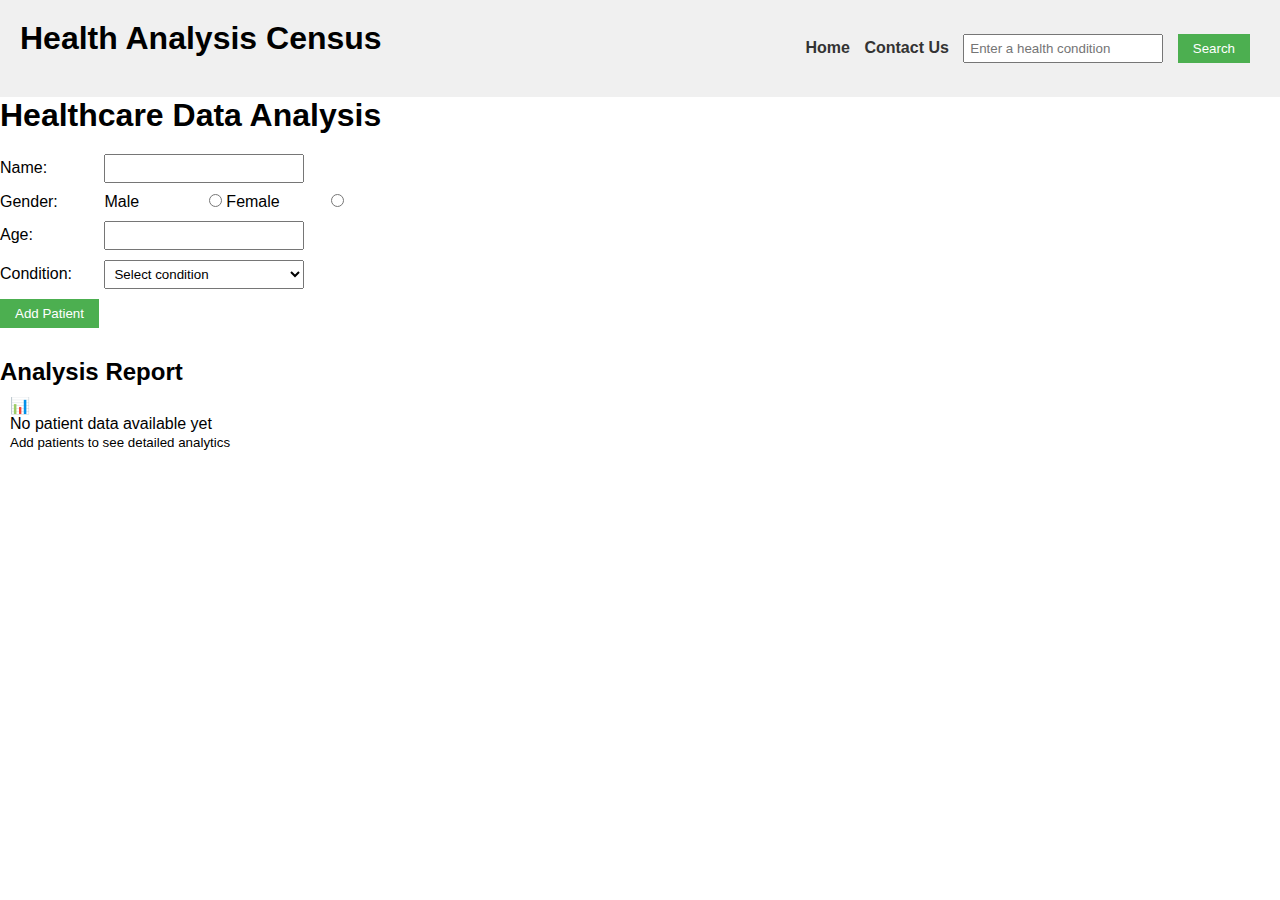
<file: index.html>
<!DOCTYPE html>
<html lang="en">
<head>
  <meta charset="UTF-8">
  <title>Health Analysis Data</title>
  <link rel="stylesheet" href="./health_analysis.css">
</head>
<body>
   <nav><h1>Health Analysis Census</h1>
<ul>
  <li><a href="./index.html" id="home">Home </a></li>
  <li><a href="./health_contact.html" id="contact">Contact Us </a></li>
  <li><input type="text" id="conditionInput" placeholder="Enter a health condition">  </li>
  <li><button id='btnSearch'>Search</button>
  </li>
</ul>
</nav>
<div class="container">
<div class="analysisForm">
<h1>Healthcare Data Analysis</h1>
<div>
<label for="name">Name:</label>
<input type="text" id="name">
</div>
<div>
<label>Gender:</label>
<label for="male">Male</label>
<input type="radio" name="gender" id="male" value="Male">
<label for="female">Female</label>
<input type="radio" name="gender" id="female" value="Female">
</div>
<div>
<label for="age">Age:</label>
<input type="number" id="age">
</div>
<div>
<label for="condition">Condition:</label>
<select id="condition">
  <option value="">Select condition</option>
  <option value="Diabetes">Diabetes</option>
  <option value="Thyroid">Thyroid</option>
  <option value="High Blood Pressure">High Blood Pressure</option>
</select>
</div>
<button id="addPatient">Add Patient</button>
<h2>Analysis Report</h2>
<div id="report"></div>
</div>
<div class="searchCondition">
    <div id="result"></div>
</div>
</div>
<script src="./health_analysis.js"></script>
</body>
</html>
</file>
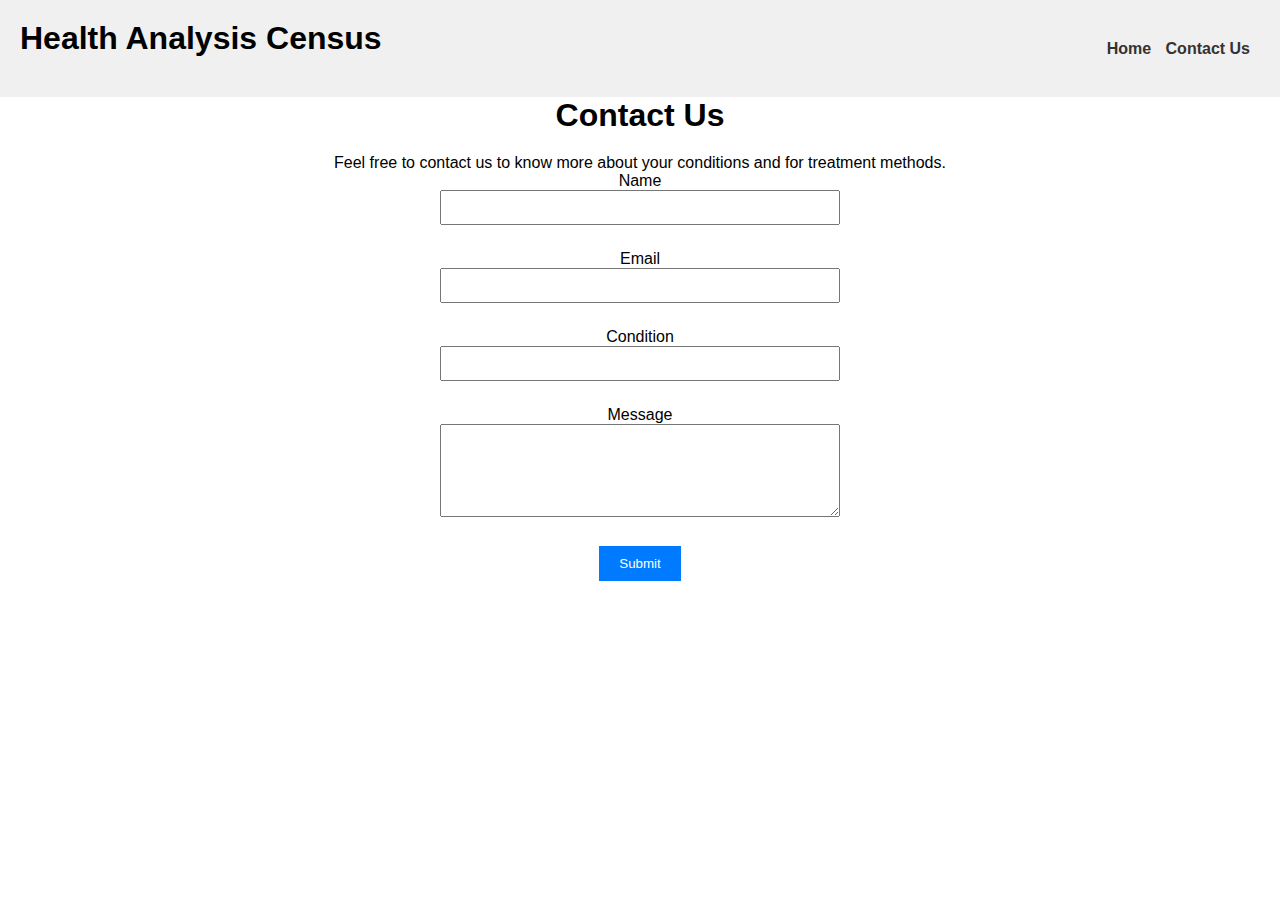
<file: health_contact.html>
<!DOCTYPE html>
<html lang="en">
<head>
  <meta charset="UTF-8">
  <title>Contact Us</title>
  <link rel="stylesheet" href="./health_analysis.css">
  <style>
    body{
        text-align: center;
    }
    /* Some basic styling for demonstration purposes */
    #contactForm {
      max-width: 400px;
      margin: 0 auto;
    }
    #contactForm input,
    #contactForm textarea {
      width: 100%;
      margin-bottom: 15px;
      padding: 8px;
    }
    #contactForm button {
      padding: 10px 20px;
      background-color: #007bff;
      color: white;
      border: none;
      cursor: pointer;
    }
    #contactForm button:hover {
      background-color: #0056b3;
    }
  </style>
</head>
<body>
  <nav><h1>Health Analysis Census</h1>
    <ul>
      <li><a href="./index.html" id="home">Home </a></li>
      <li><a href="./health_contact.html" id="contact">Contact Us </a></li>
      </li>

    </ul>
    </nav>
  <h1>Contact Us</h1>
  <p>Feel free to contact us to know more about your conditions and for treatment methods.</p>

  <form id="contactForm">
    <div>
      <label for="name">Name</label>
      <input type="text" id="name" name="name" required>
    </div>
    <div>
      <label for="email">Email</label>
      <input type="email" id="email" name="email" required>
    </div>
    <div>
      <label for="condition">Condition</label>
      <input type="text" id="condition" name="condition" required>
    </div>
    <div>
      <label for="message">Message</label>
      <textarea id="message" name="message" rows="5" required></textarea>
    </div>
    <button type="submit" onclick="thankyou()">Submit</button>
  </form>
  <script>
    function thankyou(){
        alert('Thank you for contacting us!')
    }
  </script>
</body>
</html>
</file>
<file: health_analysis.css>
/* Basic CSS for the navigation bar */

*{
    margin: 0;
    padding: 0;
    box-sizing: border-box;
}
nav {
    background-color: #f0f0f0;
    padding: 20px;
    display: flex;
    align-items: center;
    justify-content: space-between;
    
  }
  
  nav ul {
    list-style-type: none;
    /* padding: 0; */
  }
  
  nav ul li {
    display: inline;
    margin-right: 10px;
  }
  
  nav a {
    text-decoration: none;
    color: #333;
    font-weight: bold;
  }
  
  /* Basic CSS for the form elements */
  body {
    font-family: Arial, sans-serif;
    /* margin: 20px; */
  }
  
  h1 {
    margin-bottom: 20px;
  }
  
  div {
    margin-bottom: 10px;
  }
  
  label {
    display: inline-block;
    width: 100px;
  }
  
  input[type="text"],
  input[type="number"],
  select {
    width: 200px;
    padding: 5px;
  }
  
  button {
    padding: 7px 15px;
    background-color: #4CAF50;
    color: white;
    border: none;
    cursor: pointer;
  }
  
  button:hover {
    background-color: #45a049;
  }
  
  /* Basic CSS for the report section */
  h2 {
    margin-top: 30px;
  }
  
  #report,#result {
    padding: 10px;
    max-width: 400px;
    word-wrap: break-word;
  }
#result{
  height: 400px;
  width: 500px;
  display: flex;
  align-items: center;
  justify-content: space-around;
  flex-direction: column;
}
  #result img{
    width: 200px;
    height: 100px;
  }
</file>
